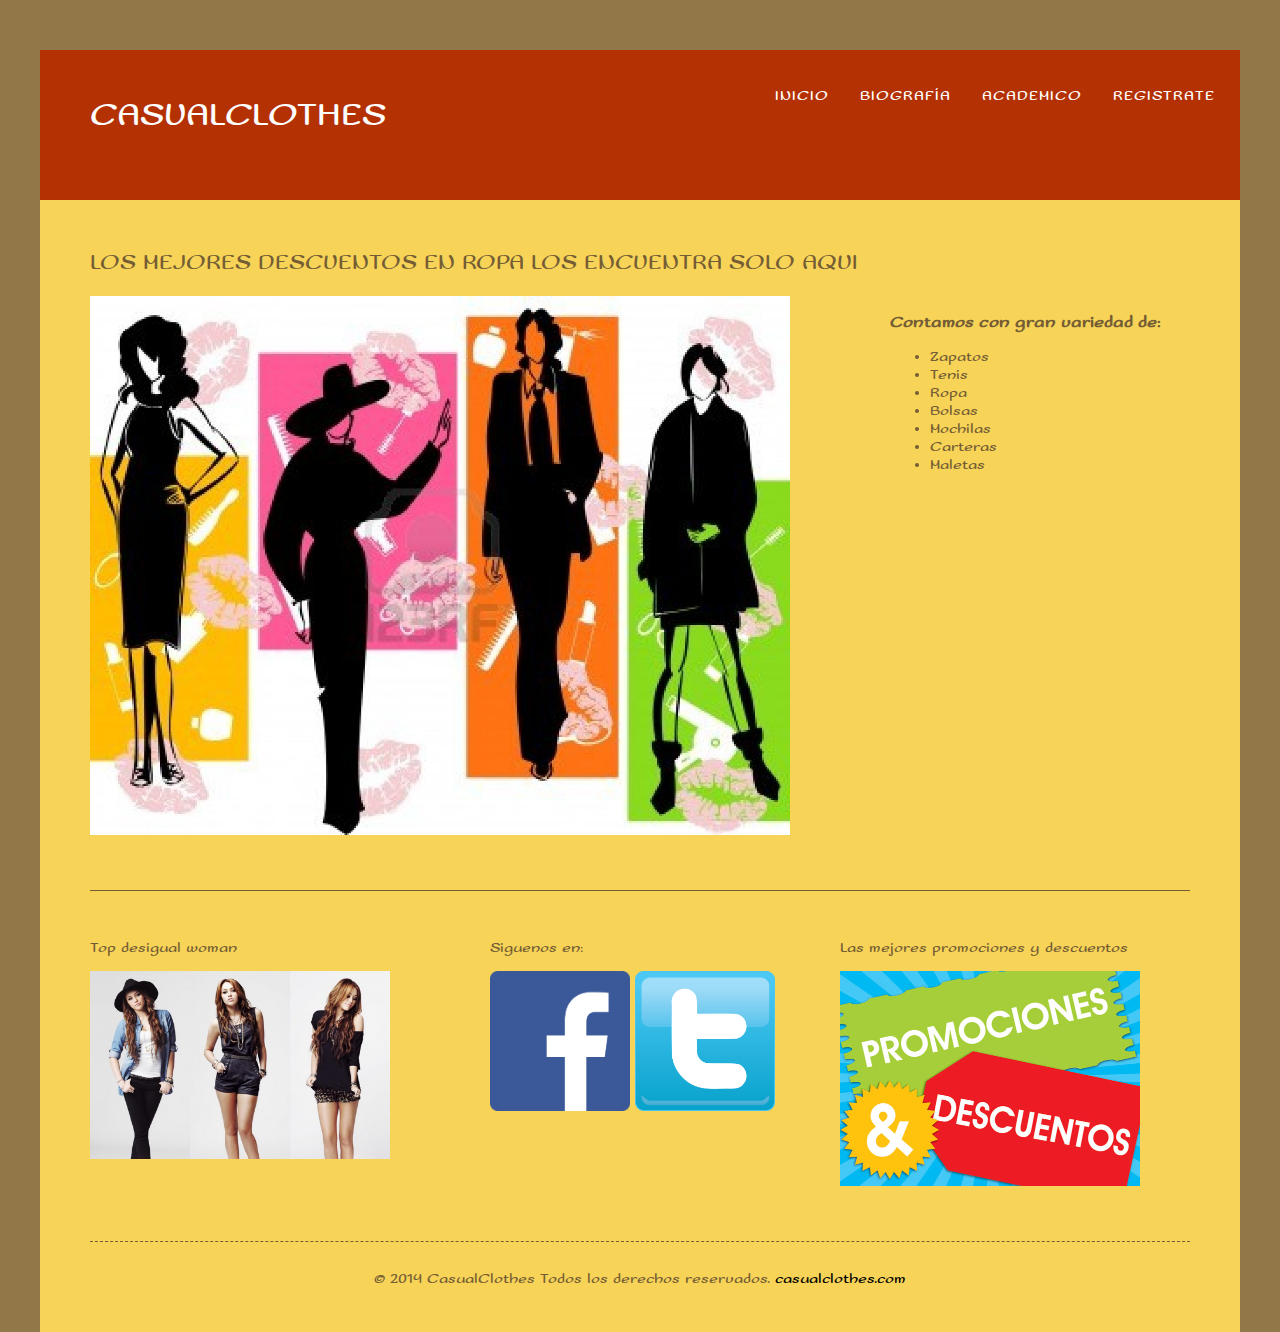
<file: index.html>
<!DOCTYPE html> 
<html>
 <head>
    <link type="text/css" rel="stylesheet" href="css/stylesheet.css"/>
    <link rel="stylesheet" href="http://fonts.googleapis.com/css?family=Sofadi One:300,400,500,600,700"/>   
    <title> Mi Pagina Web</title>
    <meta charset="utf-8"/>
 </head>
 <body>
  <div id="wrapper">
    <header>
     <div id="logo">
       <h1><a href="#">CasualClothes</a></h1>
      </div>
      <nav>
       <ul>
        <li><a href="#">Inicio</a></li> 
        <li><a href="biografia.html" target="_blank">Biografía</a></li> 
        <li><a href="horario.html" target="_blank">Academico</a></li> 
        <li><a href="registro.html" target="_blank">Registrate</a></li> 
       </ul>
      </nav>
    </header>
    <section id="main">
       <h2>Los mejores descuentos en ropa los encuentra solo aqui</h2>
      <article id="content">
        <img src="images/moda.jpg", heigth="700", width="700"/>
      </article>
      <aside>
        <h3>Contamos con gran variedad de:</h3>
        <ul>
          <li>Zapatos</li>
          <li>Tenis</li>
          <li>Ropa</li>
          <li>Bolsas</li>
          <li>Mochilas</li>
          <li>Carteras</li>
          <li>Maletas</li>
        </ul>
      </aside>
    </section> <!--main-->
    <section id="second">
      <article id="one">
        <p>Top desigual woman</p>
        <a href="#", target="_blank"><img src="images/modas.jpg" heigth="600", width="300"></a>
      </article> <!--one-->
      <article id="two">
        <p>Siguenos en:</p>
        <a href="http://facebook.com", target="_blank"><img src="images/facebook.png",heigth="200" width="140"/></a>
        <a href="http://twiter.com", target="_blank"><img src="images/twitter.png" ,heigth="200", width="140"/></a>
      </article> <!--two-->
      <article id="three">
        <p>Las mejores promociones y descuentos</p>
        <a href="#", target="_blank"><img src="images/descuento.jpg", heigth="600", width="300"/></a>
      </article> <!--three-->
    </section> <!--second-->
    <footer>
      <p>© 2014 CasualClothes Todos los derechos reservados. <a href="#">casualclothes.com</a></p>
    </footer>
  </div> <!--wrapper-->
</body>
</html>
</file>
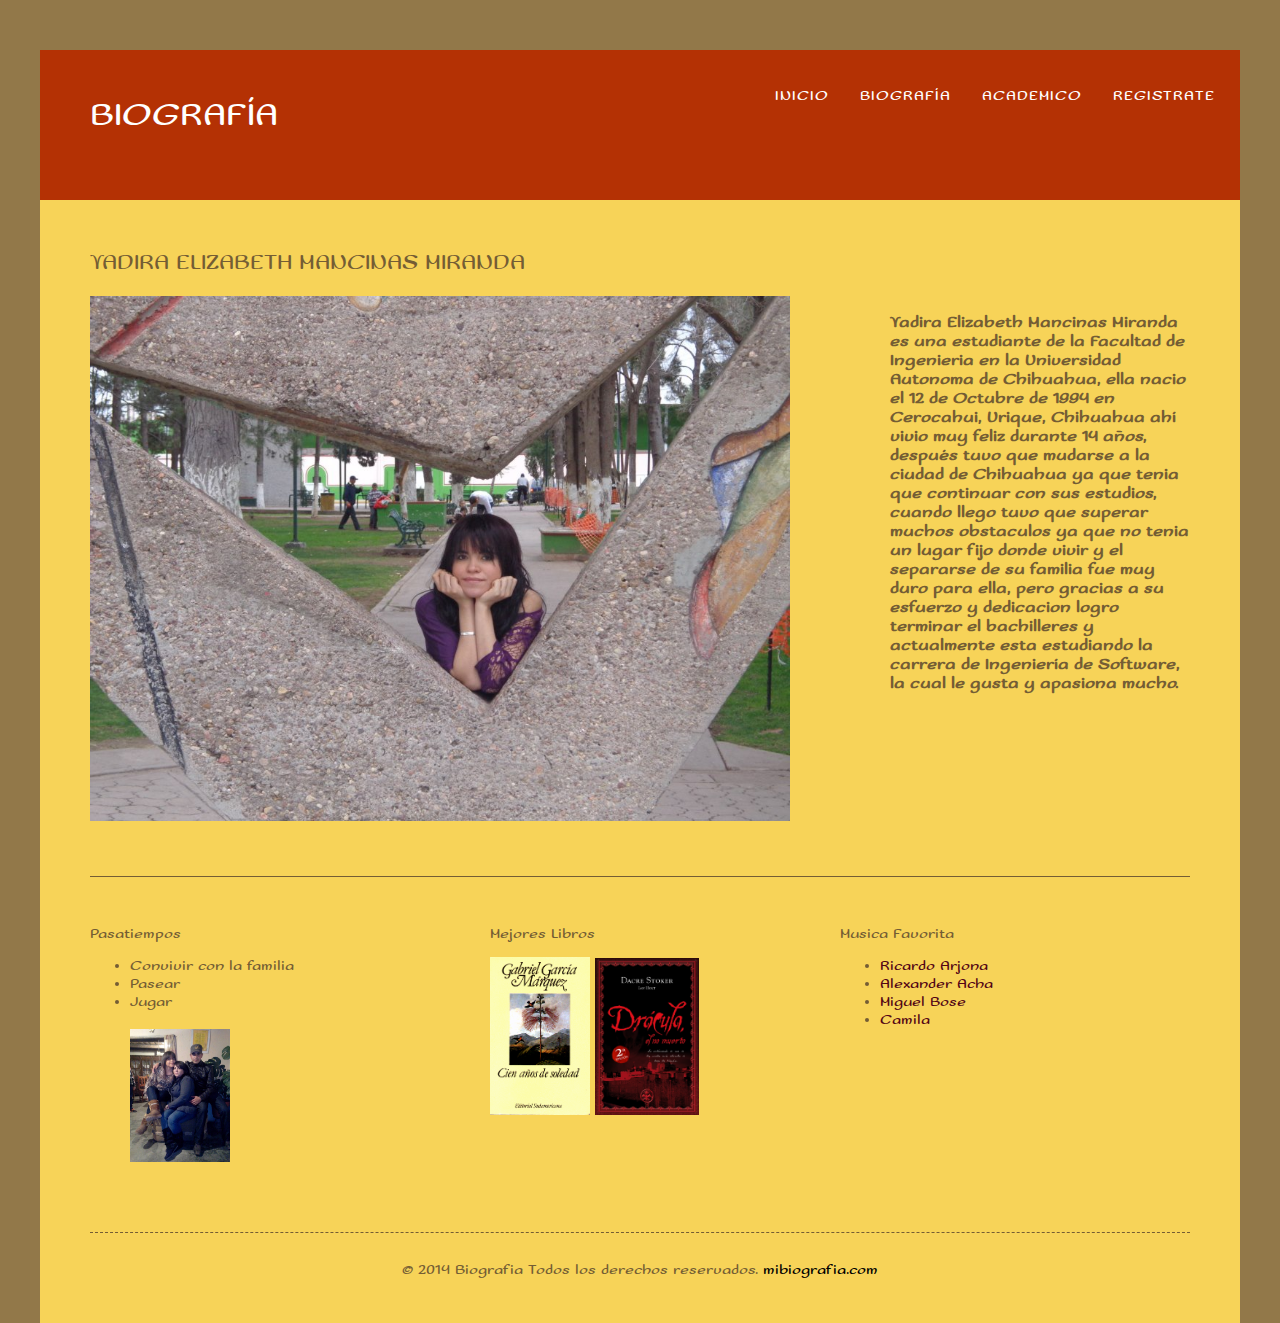
<file: biografia.html>
<!DOCTYPE html> 
<html>
 <head>
    <link type="text/css" rel="stylesheet" href="css/stylesheet.css"/>
    <link rel="stylesheet" href="http://fonts.googleapis.com/css?family=Sofadi One:300,400,500,600,700"/>   
    <title> Mi Biografia</title>
    <meta charset="utf-8"/>
 </head>
 <body>
  <div id="wrapper">
    <header>
     <div id="logo">
       <h1><a href="#">Biografía</a></h1>
      </div>
      <nav>
       <ul>
        <li><a href="index.html" target="_blank">Inicio</a></li> 
        <li><a href="#">Biografía</a></li> 
        <li><a href="horario.html" target="_blank">Academico</a></li> 
        <li><a href="registro.html" target="_blank">Registrate</a></li> 
       </ul>
      </nav>
    </header>
    <section id="main">
       <h2>Yadira Elizabeth Mancinas Miranda</h2>
      <article id="content">
        <img src="images/elizabeth.jpg", heigth="700", width="700"/>
      </article>
      <aside>
        <h3>Yadira Elizabeth Mancinas Miranda es una estudiante de la Facultad de Ingenieria en la Universidad Autonoma de Chihuahua, ella nacio el 12 de Octubre de 1994 en Cerocahui, Urique, Chihuahua ahí vivio muy feliz durante 14 años, después tuvo que mudarse a la ciudad de Chihuahua ya que tenia que continuar con sus estudios, cuando llego tuvo que superar muchos obstaculos ya que no tenia un lugar fijo donde vivir y el separarse de su familia fue muy duro para ella, pero gracias a su esfuerzo y dedicacion logro terminar el bachilleres y actualmente esta estudiando la carrera de Ingeniería de Software, la cual le gusta y apasiona mucho.</h3>
      </aside>
    </section> <!--main-->
    <section id="second">
      <article id="one">
        <p>Pasatiempos</p>
         <ul>
           <li>Convivir con la familia</li>
           <li>Pasear</li>
           <li>Jugar</li>
           <br/>
           <img src="images/family.jpg", heigth="50", width="100"/>
        </ul>
      </article> <!--one-->
      <article id="two">
       <p>Mejores Libros</p>
        <a href="http://es.wikipedia.org/wiki/Cien_a%C3%B1os_de_soledad", target="_blank"><img src="images/soledad.gif",heigth="100" width="100"/><a>
        <a href="http://es.wikipedia.org/wiki/Dr%C3%A1cula", target="_blank"><img src="images/dracula.jpg" ,heigth="100", width="104"/></a>
      </article> <!--two-->
      <article id="three">
        <p>Musica Favorita</p>
         <ul>
           <li><a href="http://www.lastfm.es/music/Ricardo+Arjona", target="_blank">Ricardo Arjona</a></li>
           <li><a href="http://www.musica.com/letras.asp?letras=26118", target="_blank">Alexander Acha</a></li>
	   <li><a href="http://www.lastfm.es/music/Miguel+Bos%C3%A9", target="_blank">Miguel Bose</a></li>
           <li><a href="http://musica.univision.com/artistas/camila", target="_blank">Camila</a></li>
         </ul>
      </article> <!--three-->
    </section> <!--second-->
    <footer>
      <p>© 2014 Biografia Todos los derechos reservados. <a href="#">mibiografia.com</a></p>
    </footer>
  </div> <!--wrapper-->
</body>
</html>
</file>
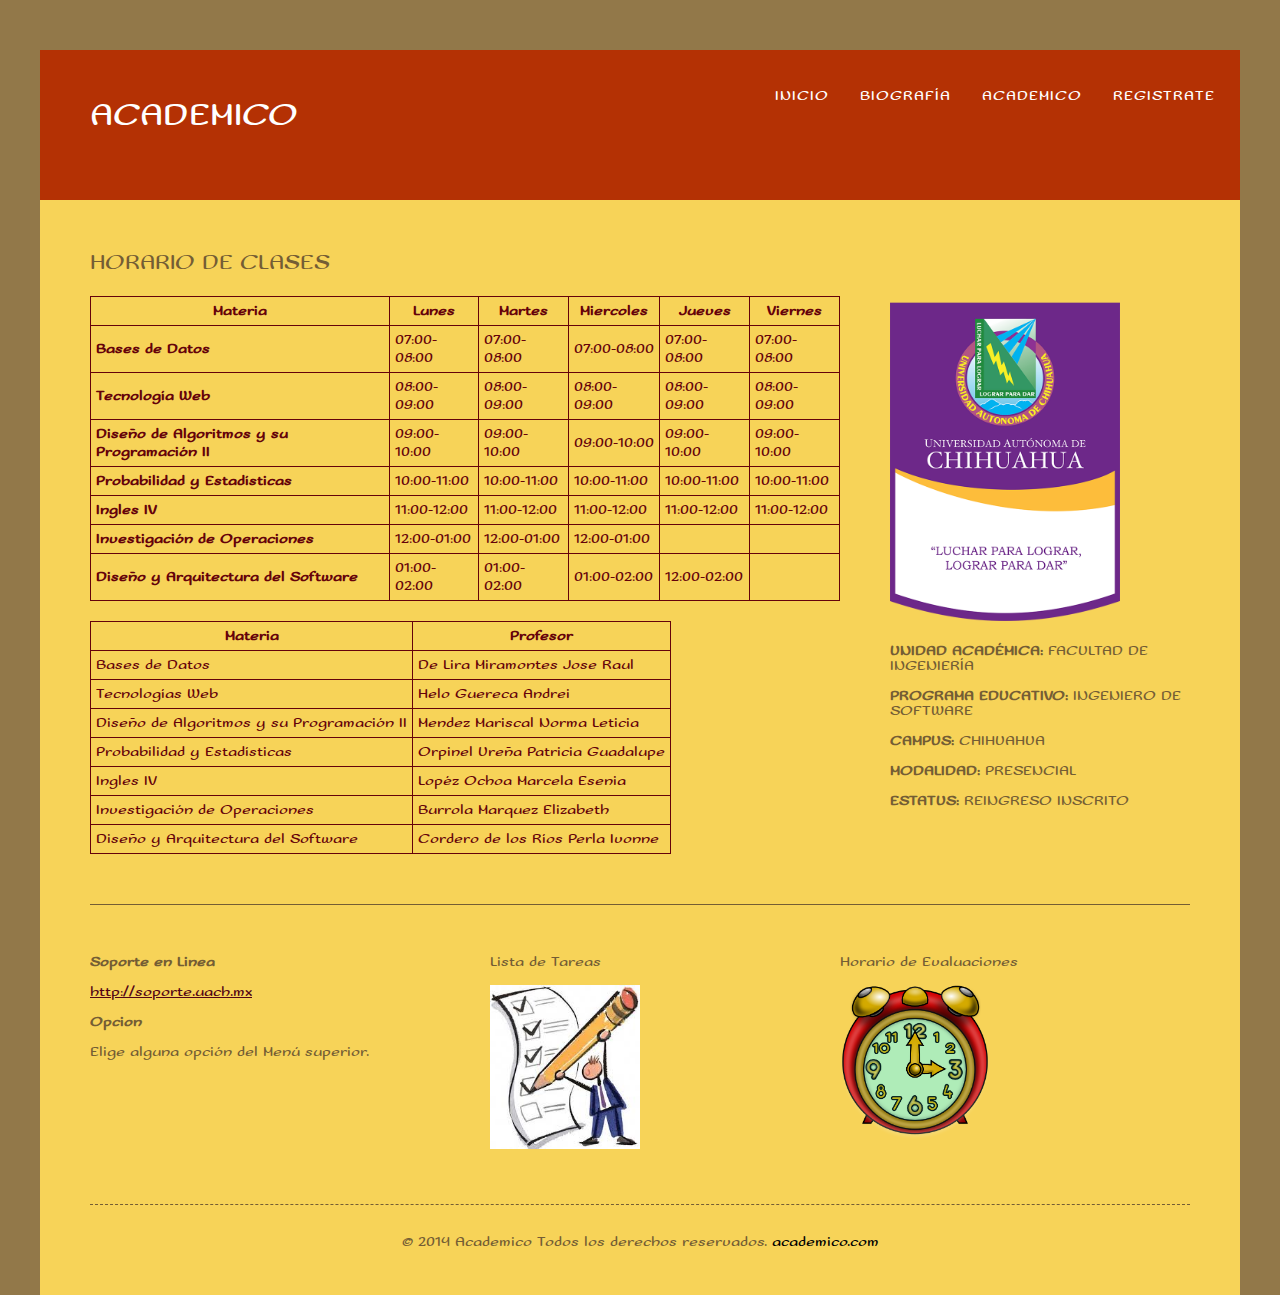
<file: horario.html>
<!DOCTYPE html> 
<html>
 <head>
    <link type="text/css" rel="stylesheet" href="css/stylesheet.css"/>
    <link rel="stylesheet" href="http://fonts.googleapis.com/css?family=Sofadi One:300,400,500,600,700"/>   
    <title> Mi Horario</title>
    <meta charset="utf-8"/>
 </head>
 <body>
  <div id="wrapper">
    <header>
     <div id="logo">
       <h1><a href="#">Academico</a></h1>
      </div>
      <nav>
       <ul>
        <li><a href="index.html" target="_blank">Inicio</a></li> 
        <li><a href="biografia.html" target="_blank">Biografía</a></li> 
        <li><a href="#">Academico</a></li> 
        <li><a href="registro.html" target="_blank">Registrate</a></li> 
       </ul>
      </nav>
    </header>
    <section id="main">
       <h2>Horario de Clases</h2>
      <article id="content">
        <table>
         <thead>
           <tr>
             <th><strong>Materia</strong></th>
             <th><strong>Lunes</strong></th>
             <th><strong>Martes</strong></th>
             <th><strong>Miercoles</strong></th>
             <th><strong>Jueves</strong></th>
             <th><strong>Viernes</strong></th>
           </tr>    
         </thead>
         <tbody> 
           <tr>
            <td><strong>Bases de Datos</strong></td>
            <td>07:00-08:00</td>
            <td>07:00-08:00</td>
	    <td>07:00-08:00</td>
            <td>07:00-08:00</td>
            <td>07:00-08:00</td>
          </tr>
          <tr>
            <td><strong>Tecnología Web</strong></td>
            <td>08:00-09:00</td>
            <td>08:00-09:00</td>
            <td>08:00-09:00</td>
            <td>08:00-09:00</td>
            <td>08:00-09:00</td>
          </tr>
          <tr>
            <td><strong>Diseño de Algoritmos y su Programación II</strong></td>
            <td>09:00-10:00</td>
            <td>09:00-10:00</td>
            <td>09:00-10:00</td>
            <td>09:00-10:00</td>
            <td>09:00-10:00</td>
          </tr>
          <tr>
            <td><strong>Probabilidad y Estadísticas</strong></td>
            <td>10:00-11:00</td>
            <td>10:00-11:00</td>
            <td>10:00-11:00</td>
            <td>10:00-11:00</td>
            <td>10:00-11:00</td>
          </tr>
          <tr>
            <td><strong>Ingles IV</strong></td>
            <td>11:00-12:00</td>
            <td>11:00-12:00</td>
            <td>11:00-12:00</td>
            <td>11:00-12:00</td>
            <td>11:00-12:00</td>
          </tr>
          <tr>
            <td><strong>Investigación de Operaciones</strong></td>
            <td>12:00-01:00</td>
            <td>12:00-01:00</td>
            <td>12:00-01:00</td>
            <td> </td>
            <td> </td>
          </tr>
          <tr>
            <td><strong>Diseño y Arquitectura del Software</strong></td>
            <td>01:00-02:00</td>
            <td>01:00-02:00</td>
            <td>01:00-02:00</td>
            <td>12:00-02:00</td>
            <td> </td>
          </tr>
        </tbody> 
       </table> 
       <table id="tabla">
          <thead>
            <tr>
              <th><strong>Materia</strong></th>
              <th><strong>Profesor</strong></th>
            </tr>
          </thead>
          <tbody>
            <tr>
              <td>Bases de Datos</td>
              <td>De Lira Miramontes Jose Raul</td>
            </tr>
            <tr>
              <td>Tecnologías Web</td>
              <td>Helo Guereca Andrei</td>
            </tr>
            <tr>
              <td>Diseño de Algoritmos y su Programación II</td>
              <td>Mendez Mariscal Norma Leticia</td>
            </tr>
            <tr>
              <td>Probabilidad y Estadísticas</td>
              <td>Orpinel Ureña Patricia Guadalupe</td>
            </tr>
            <tr>
              <td>Ingles IV</td>
              <td>Lopéz Ochoa Marcela Esenia</td>
            </tr>
            <tr>
              <td>Investigación de Operaciones</td>
              <td>Burrola Marquez Elizabeth</td>
            </tr>
            <tr>
              <td>Diseño y Arquitectura del Software</td>
              <td>Cordero de los Ríos Perla Ivonne</td>
            </tr>
          </tbody>
        </table> 
      </article>
      <aside>
        <a href="http://www.uach.mx/", target="_blank"><img src="images/uach.png", heigth="150", width="230"></a>
        <br/>
        <br/>
        <p><strong>UNIDAD ACADÉMICA:</strong> FACULTAD DE INGENIERÍA</p>
        <p><strong>PROGRAMA EDUCATIVO:</strong> INGENIERO DE SOFTWARE</p>
        <p><strong>CAMPUS:</strong> CHIHUAHUA</p>
        <p><strong>MODALIDAD:</strong> PRESENCIAL</p>
        <p><strong>ESTATUS:</strong> REINGRESO INSCRITO</p>
      </aside>
    </section> <!--main-->
    <section id="second">
      <article id="one">
        <p><strong>Soporte en Linea</strong></p>
        <p><a href="http://soporte.uach.mx",target="_blank">http://soporte.uach.mx</a></p>
        <p><strong>Opcion</strong></p>
        <p>Elige alguna opción del Menú superior. </p>
      </article> <!--one-->
      <article id="two">
        <p>Lista de Tareas</p>
        <a href="#"><img src="images/tareas.jpeg", heigth="150", width="150"/></a>
      </article> <!--two-->
      <article id="three">
        <p>Horario de Evaluaciones</p>
        <a href="#", target="_blank"><img src="images/reloj.png", heigth="100", width="150"/></a>
      </article> <!--three-->
    </section> <!--second-->
    <footer>
      <p>© 2014 Academico Todos los derechos reservados. <a href="#">academico.com</a></p>
    </footer>
  </div> <!--wrapper-->
</body>
</html>
</file>
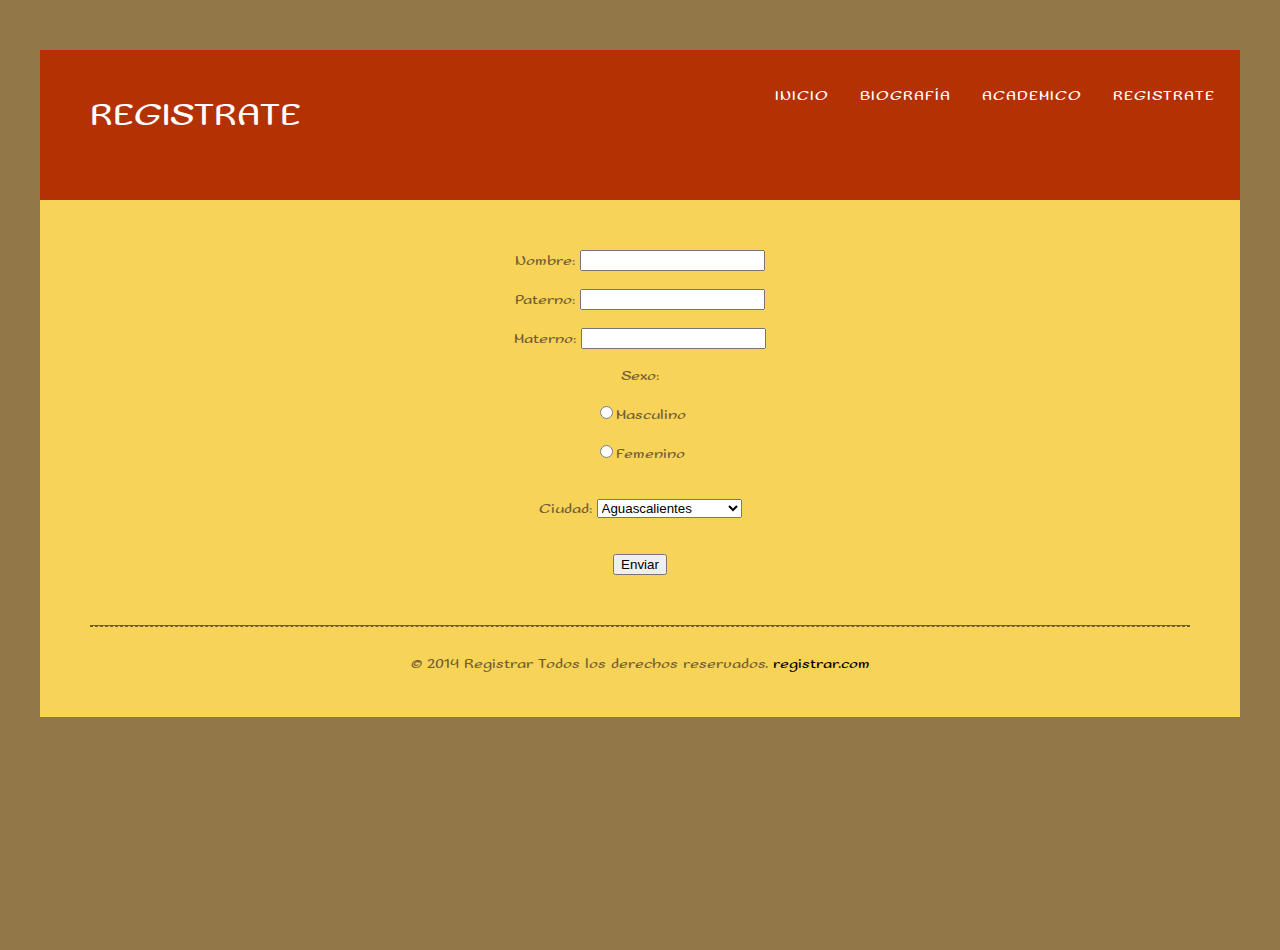
<file: registro.html>
<!DOCTYPE html> 
<html>
 <head>
    <link type="text/css" rel="stylesheet" href="css/stylesheet.css"/>
    <link rel="stylesheet" href="http://fonts.googleapis.com/css?family=Sofadi One:300,400,500,600,700"/>   
    <title> Registrate </title>
    <meta charset="utf-8"/>
 </head>
 <body>
  <div id="wrapper">
    <header>
     <div id="logo">
       <h1><a href="#">Registrate</a></h1>
      </div>
      <nav>
       <ul>
        <li><a href="index.html" target="_blank">Inicio</a></li> 
        <li><a href="biografia.html" target="_blank">Biografía</a></li> 
        <li><a href="horario.html" target="_blank">Academico</a></li> 
        <li><a href="#">Registrate</a></li> 
       </ul>
      </nav>
    </header>
    <section id="principal">
      <form action="get">  <!--get y  post-->
        Nombre: <input type="text" name="nombre"><br/><br/>
        Paterno: <input type="text" name="paterno"><br/><br/>
        Materno: <input type="text" name="materno"><br/><br/>
        Sexo:<br/><br/>
        <input type="radio" name="sex" value="masculino">Masculino<br/><br/>
        <input type="radio" name="sex" value="femenino">Femenino<br/><br/><br/>
        Ciudad: <SELECT name="estado">
          <OPTION VALUE="Aguascalientes"> Aguascalientes</OPTION>
          <OPTION VALUE="Baja California Norte"> Baja California Norte</OPTION>
          <OPTION VALUE=" Baja California Sur"> Baja California Sur</OPTION>
          <OPTION VALUE="Campeche"> Campeche</OPTION>
          <OPTION VALUE="Coahuila"> Coahuila</OPTION>
          <OPTION VALUE="Chiapas"> Chiapas</OPTION>
          <OPTION VALUE="Chihuahua"> Chihuahua</OPTION>
          <OPTION VALUE="Durango"> Durango</OPTION>
          <OPTION VALUE="Estado de México"> Estado de México</OPTION>
          <OPTION VALUE="Guanajuato"> Guanajuato</OPTION>
          <OPTION VALUE="Guerrero"> Guerrero</OPTION>
          <OPTION VALUE="Hidalgo"> Hidalgo</OPTION>
          <OPTION VALUE="Jalisco"> Jalisco</OPTION>
          <OPTION VALUE="Michoacán"> Michoacán</OPTION>
          <OPTION VALUE="Morelos"> Morelos</OPTION>
          <OPTION VALUE="México, D.F."> México, D.F.</OPTION>
          <OPTION VALUE="Nayarit"> Nayarit</OPTION>
          <OPTION VALUE="Nuevo León"> Nuevo León</OPTION>
          <OPTION VALUE="Oaxaca"> Oaxaca</OPTION>
          <OPTION VALUE="Puebla"> Puebla</OPTION>
          <OPTION VALUE="Querétaro"> Querétaro</OPTION>
          <OPTION VALUE="Quintana Roo"> Quintana Roo</OPTION>
          <OPTION VALUE="San Luis Potosí"> San Luis Potosí</OPTION>
          <OPTION VALUE="Sinaloa"> Sinaloa</OPTION>
          <OPTION VALUE="Sonora"> Sonora</OPTION>
          <OPTION VALUE="Tabasco"> Tabasco</OPTION>
          <OPTION VALUE="Tamaulipas"> Tamaulipas</OPTION>
          <OPTION VALUE="Tlaxcala"> Taxcala</OPTION>
          <OPTION VALUE="Veracruz"> Veracruz</OPTION>
          <OPTION VALUE="Yucatán"> Yucatán</OPTION>
          <OPTION VALUE="Zacatecas"> Zacatecas </OPTION>
        </SELECT> <br/><br/><br/>
        <input type="submit" value="Enviar">
      </form> 
    </section> <!--main-->
    <footer>
      <p>© 2014 Registrar Todos los derechos reservados. <a href="#">registrar.com</a></p>
    </footer>
  </div> <!--wrapper-->
</body>
</html>
</file>
<file: css/stylesheet.css>
html, body
{
  height: 100%
}

body
{
  margin: 0;
  padding:0;
  background-color: #927849;
  font-family: 'Sofadi one',cursive;
  font-size: 15px;
  color: #745D34;
}

h1, h2
{
  margin:0;
  padding:0;
  text-transform: uppercase;
  font-weight: 500;
}

h2
{
  padding: 0 0 20px 0;
  font-size: 1.5em;
}

p,ul
{
  margin-top:0;
}

p
{
  line-height:100%;
}


a
{
  color: #530415;
}

a:hover
{
  text-decoration:none; 
}

a img
{
  border:none;
}

img.alingnleft
{
 float: right;
}

#wrapper
{
  overflow: hidden; /*Si el contenido es mas grande ocultame el contenido que se salga*/
  width:1200px;
  background-color:#F7D358;
  margin:50px auto;
  box-shadow: 0 0 10px 5px rgba(0,0,0,0,2);
}

header
{
  background-color:#B43104;
  overflow: hidden;
  height: 150px;
}

#logo
{
  float: left;
  width: 350px;
  padding: 40px 0 0 50px;
  text-transform: uppercase;
}

#logo h1
{
  padding:5px 10px 0 0;
}

#logo h1 a
{
  text-decoration: none;
  font-size: 35px;
  font-weight:300px;
  color: #fff;
}

nav
{
  float: right;
  width:700px;  
  padding:30px 25px 0 0;
}

nav ul
{
  float: right;
  list-style: none;
}

nav li
{
  float: left;
}

nav a
{
  display: block;
  letter-spacing: 1px;
  text-decoration:none;
  text-transform: uppercase;
  text-align: center
  font-size: 14px;
  font-weight: 300px;
  color: #fff;
  margin-left: 1px; 
  padding: 7px 0 7px 30px; 
}

#main
{
  overflow: hidden;
  width:1100px;
  margin: 0 50px;
  padding: 50px 0;
  border-bottom: 1px solid #745D34;
}

#principal
{
  overflow: hidden;
  width:1100px;
  margin: 0 50px;
  padding: 50px 0;
  border-bottom: 1px solid #745D34;
  text-align:center;
}

#main table:first-child 
{
  border-collapse:collapse;
  
}

#main table:nth-child(2) 
{
  border-collapse:collapse;
  margin-top:20px;
}


#main td, th
{
  padding:5px;
  border:1px solid #65020A;
  color:#65020A;
}

#content 
{
  float: left;
  width: 750px;
}

aside
{
  float: right;
  width: 300px;
}

aside h3 
{
  font-size: 1.1em;
  font-weight:300px;
}


#second
{
  overflow: hidden;
  margin: 0 50px;
  padding: 50px 0; /*relleno*/
}

#second #one
{
 float:left;
 width: 350px;
 margin-right: 50px;
}

#second #two
{
  float: left;
  width: 300px;
  
}

#second #three
{
  float: right;
  width: 350px;
}

#second #three a
{
  text-decoration:none;
}

footer
{
  border-top: 1px dashed #745D34;
  overflow: hidden;
  margin: 0 50px;
  padding: 30px 0;
}

footer p
{
  text-align:center;
  
}

footer a
{
  color: #000;
  text-decoration:none;
}
</file>
